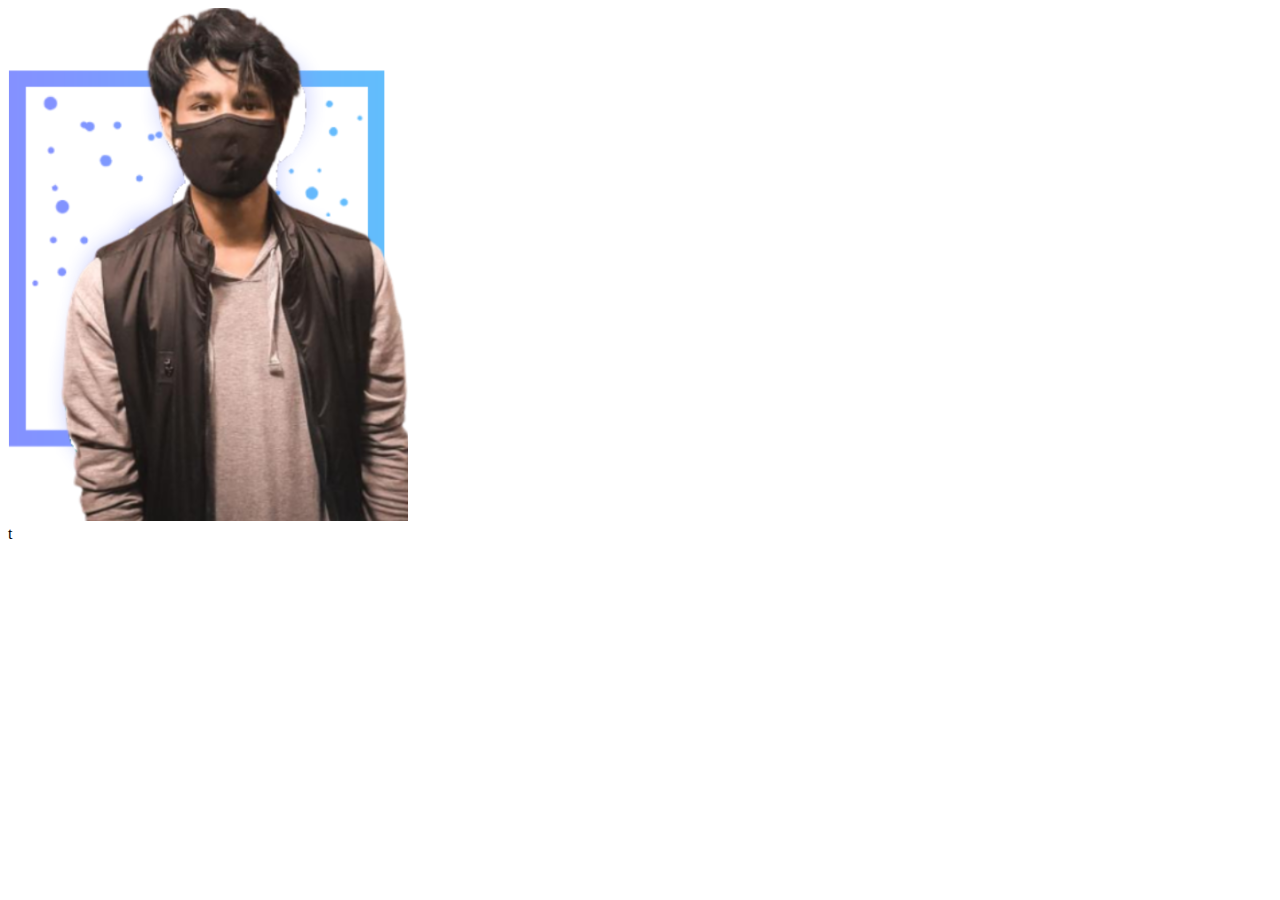
<file: Gallery.html>
<!-- <!DOCTYPE html>
<html lang="en">
  <head>
    <meta charset="UTF-8" />
    <meta http-equiv="X-UA-Compatible" content="IE=edge" />
    <meta name="viewport" content="width=device-width, initial-scale=1.0" />
    <title>Gallery</title>
    <style>
      #slider {
        width: 720px;
        height: 600px;
        overflow: hidden;
      }

      #slider .slides {
        display: block;
        width: 6000px;
        height: 600px;
        margin: 0;
        padding: 0;
      }

      #slider .slide {
        float: left;
        list-style-type: none;
        width: 720px;
        height: 600px;
      }
    </style>
  </head>
  <body>
    <div id="slider">
      <ul class="slides">
        <li class="slide slide1"><img src="New Project.png" alt="" /></li>
        <li class="slide slide2"><img src="batighar(1).png" alt="" /></li>
        <li class="slide slide3"><img src="sohidMinar.png" alt="" /></li>
      </ul>
    </div>

    <script src="jquery-3.6.0.min (1).js"></script>
    <script>
      $(function () {
        //settings for slider
        var width = 720;
        var animationSpeed = 1000;
        var pause = 3000;
        var currentSlide = 1;

        //cache DOM elements
        var $slider = $("#slider");
        var $slideContainer = $(".slides", $slider);
        var $slides = $(".slide", $slider);

        var interval;

        function startSlider() {
          interval = setInterval(function () {
            $slideContainer.animate(
              { "margin-left": "-=" + width },
              animationSpeed,
              function () {
                if (++currentSlide === $slides.length) {
                  currentSlide = 1;
                  $slideContainer.css("margin-left", 0);
                }
              }
            );
          }, pause);
        }
        function pauseSlider() {
          clearInterval(interval);
        }

        $slideContainer
          .on("mouseenter", pauseSlider)
          .on("mouseleave", startSlider);

        startSlider();
      });
    </script>
  </body>
</html> -->

<!DOCTYPE html>
<html lang="en">
  <head>
    <meta charset="UTF-8" />
    <meta http-equiv="X-UA-Compatible" content="IE=edge" />
    <meta name="viewport" content="width=device-width, initial-scale=1.0" />
    <title>Document</title>
    <style>
      .img {
        width: 400px;
      }

      .img img {
        width: 100%;
        opacity: 1;
        transform: scale(1);
      }

      .imgLog {
        width: 49px;
        display: none;
        position: relative;
        margin-top: -212px;
        margin-left: 159px;
      }
      .img img:hover {
        opacity: 0.3;
        transform: scale(1.1);
      }
    </style>
  </head>
  <body>
    <div class="img">
      <img src="New Project.png" alt="" />
      <div class="imgLog">
        <img src="xuser.png.pagespeed.ic.3Cyb7EkxkK.webp" alt="" />
      </div>
    </div>
    <script src="jquery-3.6.0.min (1).js"></script>
    t
    <script>
      $(function () {
        $(".img img").hover(
          function () {
            $(".imgLog").css({
              display: "inline-block",
            });
          },
          function () {
            $(".imgLog").css({
              display: "none",
            });
          }
        );
      });
    </script>
  </body>
</html>
</file>
